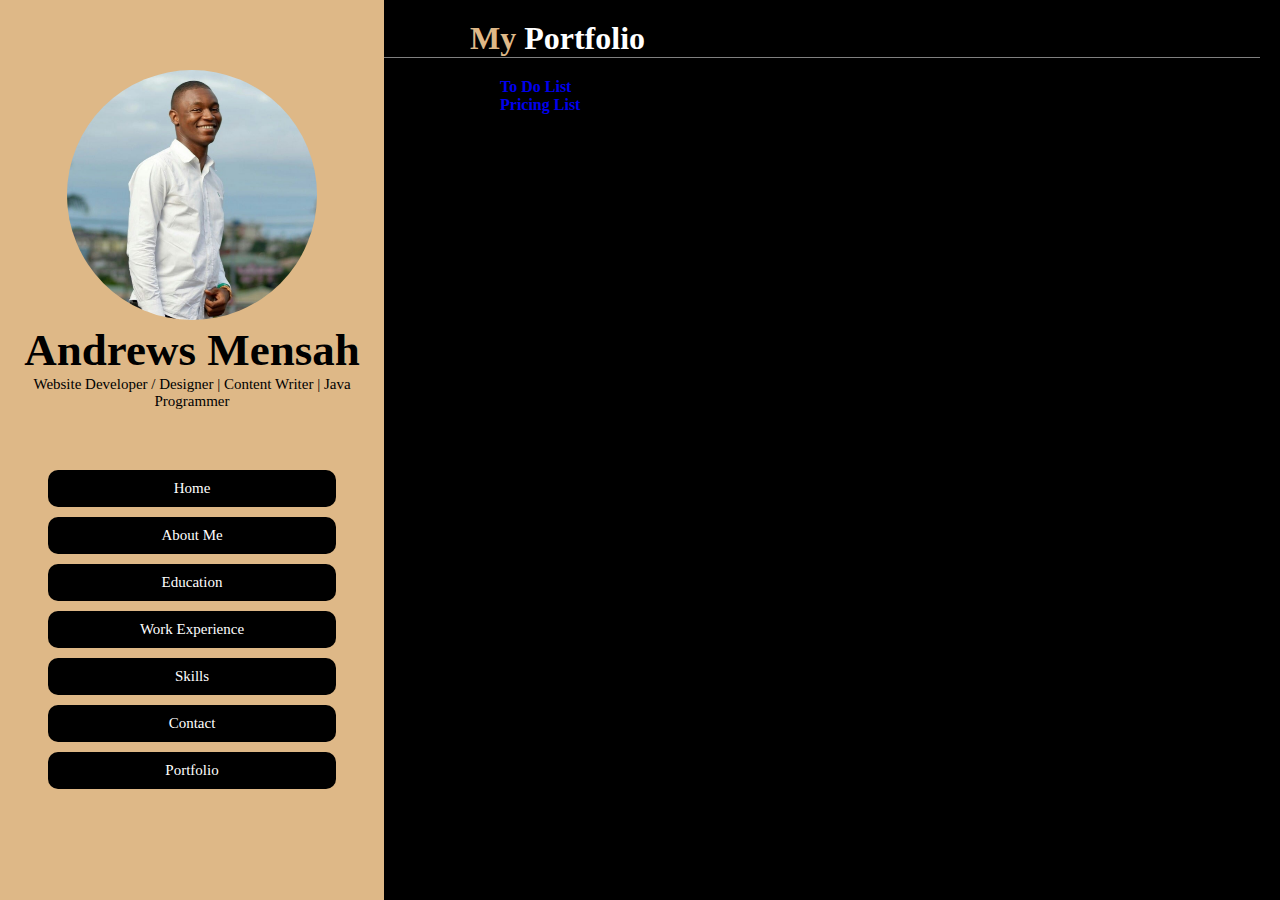
<file: portfolio.html>
<!DOCTYPE html>
<html lang="en">
<head>
    <meta charset="UTF-8">
    <meta http-equiv="X-UA-Compatible" content="IE=edge">
    <meta name="viewport" content="width=device-width, initial-scale=1.0">
    <title>Document</title>
    <link rel="stylesheet" href="style.css">
</head>
<body>
    <header>
        <div class="user"> 
            <img src="img/FotoJet.jpg" alt="">
            <h3> Andrews Mensah </h3>
            <p> Website Developer / Designer | Content Writer | Java Programmer </p>

            <a href="https://www.linkedin.com/in/andrews-mensah-994ab5b3/"> <i class="zmdi zmdi-linkedin"></i> </a>
            <a href="https://web.facebook.com/aamensah1/"> <i class="zmdi zmdi-facebook"></i> </i> </a>
            <a href=""> <i class="zmdi zmdi-youtube"></i> </a>
            <a href="https://github.com/Andrews-Mensah"> <i class="zmdi zmdi-github"></i> </a>
            <a href="https://www.instagram.com/andy_ashong/"> <i class="zmdi zmdi-instagram"></i> </a>
            <a href="https://twitter.com/Wofa_Kwesi"> <i class="zmdi zmdi-twitter"></i> </a>

        </div>

        <br>

        <nav class="navbar"> 
            <ul>
                <li> <a href="index.html"> Home </a></li>
                <li> <a href="About Me.html"> About Me </a></li>
                <li> <a href="Education.html"> Education </a></li>
                <li> <a href="Experience.html"> Work Experience </a></li>
                <li> <a href="Skills.html"> Skills </a></li>
                <li> <a href="Contact.html"> Contact </a></li>
                <li> <a href="portfolio.html"> Portfolio </a></li>

            </ul>

        </nav>
    </header>

    <div class="portfolio">
        <h1 class="heading"> <span> My </span> Portfolio </h1>
            <div class="row">
                <div class="info">
                    <a href="https://github.com/Andrews-Mensah/to-do-list"> To Do List </a> <br>
                    <a href="https://github.com/Andrews-Mensah/pricing-list"> Pricing List </a>

                </div>
            </div>
    </div>

    
</body>
</html>
</file>
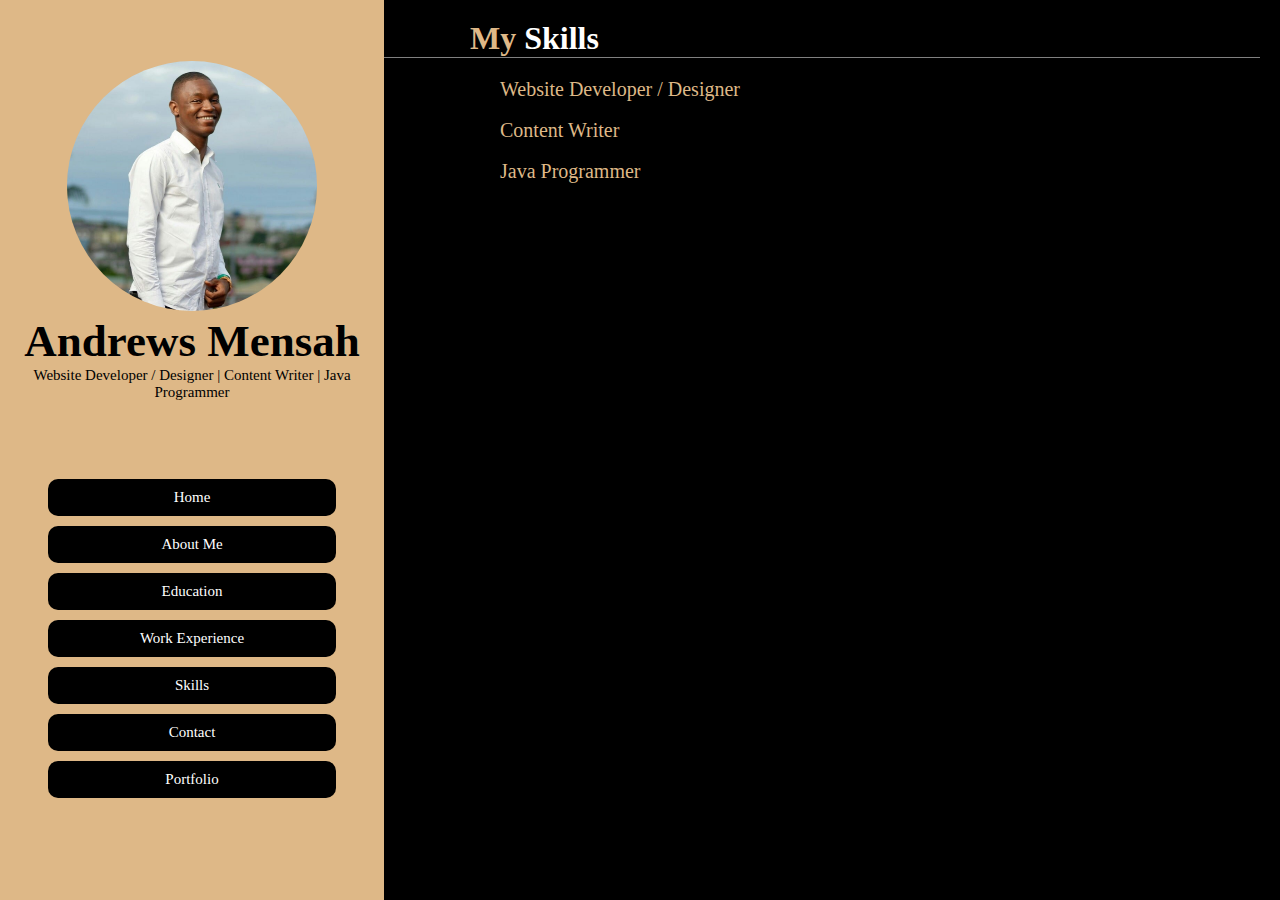
<file: Skills.html>
<!DOCTYPE html>
<html lang="en">
<head>
    <meta charset="UTF-8">
    <meta http-equiv="X-UA-Compatible" content="IE=edge">
    <meta name="viewport" content="width=device-width, initial-scale=1.0">
    <title>Document</title>
    <link rel="stylesheet" href="style.css">
</head>
<body>
    <header>
        <div class="user"> 
            <img src="img/FotoJet.jpg" alt="">
            <h3> Andrews Mensah </h3>
            <p> Website Developer / Designer | Content Writer | Java Programmer </p> <br>
            <a href=""> <i class="zmdi zmdi-linkedin"></i> </a>
            <a href=""> <i class="zmdi zmdi-facebook"></i> </i> </a>
            <a href=""> <i class="zmdi zmdi-whatsapp"></i> </a>
            <a href=""> <i class="zmdi zmdi-youtube"></i> </a>
            <a href=""> <i class="zmdi zmdi-github"></i> </a>
            <a href=""> <i class="zmdi zmdi-instagram"></i> </a>
            <a href=""> <i class="zmdi zmdi-twitter"></i> </a>

        </div>
        <br>

        <nav class="navbar"> 
            <ul>
                <li> <a href="index.html"> Home </a></li>
                <li> <a href="About Me.html"> About Me </a></li>
                <li> <a href="Education.html"> Education </a></li>
                <li> <a href="Experience.html"> Work Experience </a></li>
                <li> <a href="Skills.html"> Skills </a></li>
                <li> <a href="Contact.html"> Contact </a></li>
                <li> <a href="portfolio.html"> Portfolio </a></li>
            </ul>

        </nav>
    </header>

    <div class="skills">
        <h1 class="heading"> <span> My </span> Skills </h1>
            <div class="row">
                <div class="info">
                    <h3> Website Developer / Designer </h3> <br>
                    <h3> Content Writer </h3> <br>
                    <h3> Java Programmer </h3>
                </div>
            </div>
    </div>

    
    
</body>
</html>
</file>
<file: style.css>
* {
    margin: 0;
    padding: 0;
    box-sizing: border-box;
    text-decoration: none;
    border: none;
    outline: none; 

}

body {
    background-color: black;
    overflow-x: hidden;
    margin: 0;
    padding-left: 250px;
}

iframe {
    padding: 50px;
    position: center;
    display: flex;
}

header {
    position: fixed; 
    left:0; 
    top:0;
    z-index: 1000;
    height: 100%;
    width: 30%;
    background-color:burlywood;
    display: flex;
    align-items: center;
    justify-content: center;
    flex-flow: column;
    text-align: center;
}

section {
    min-height: 100vh;
    padding: 1rem;
    color: white;
   
}

.btn-1 {
    padding: 3px 7px;
    background-color:burlywood;
    color: black;
    cursor: pointer;
    margin-top: 35px;
    font-size: 25px;
    border-radius: 5px;
    font-family: Verdana, Geneva, Tahoma, sans-serif;


}
.btn-2 {
    padding: 3px 7px;
    background-color:burlywood;
    color: black;
    cursor: pointer;
    margin-top: 35px;
    font-size: 25px;
    border-radius: 5px;
    font-family: Verdana, Geneva, Tahoma, sans-serif;
    padding-left: 5px;


}
.heading {
    color: white;
    border-bottom: 1px solid gray;
    margin: 20px;
    padding-left: 200px;

}

.heading span {
    color:burlywood;
    
}

.btn:hover{
    background-color:blanchedalmond;
}

.user p {
    font-size: 15px;
}

img {
    height: 250px;
    width: 250px;
    border-radius: 50%;
}

.user h3{
    font-size: 45px;
}

.home p {
    font-size: 20px;
    color: white;


}

.navbar {
    width: 100%;
}

ul {
    list-style-type: none;
    padding: 2rem 3rem;
}

.navbar a {
    display: block;
    padding: 10px;
    margin: 10px 0;
    font-size: 15px;
    background-color: black;
    border-radius:10px;
    color:white;

}

.user a {
    color: black;
}

a:hover {
    background-color: burlywood;
    color:black;
}

.home {
    justify-content: center;
    flex-flow: column;
    padding: 13rem;
}

.home h1 {
    font-size: 2.5rem;
    color: white;
    

}

.home h3 {
    font-size: 2.5rem;
    color: white;
    

}

.home a {
    background-color:black;


}

.about .row {
    justify-content: center;
    padding-left: 250px;

}

.info {
    position: relative;
    
}

.about .row .info h3 {
    font-size: 20px;
    color:burlywood;
    padding: 0;
    font-weight: normal;

}

.about .row .info h3 span {
    font-size: 20px;
    color: white;
    padding: 0 0.5rem;
    font-weight: normal;

}

.contacts .row {
    justify-content: center;
    padding-left: 250px;
}

.contacts .row .info h3 {
    font-size: 20px;
    color:burlywood;
    padding: 0;
    font-weight: normal;
}

.contacts .row .info h3 span {
    font-size: 20px;
    color: white;
    padding: 0 0.5rem;
    font-weight: normal;
}

.education .row {
    justify-content: center;
    padding-left: 250px;
}

.education .row .info h3 {
    font-size: 20px;
    color:burlywood;
    padding: 0;
    font-weight: normal;
}

.education .row .info h5 {
    font-size: 20px;
    color:burlywood;
    padding: 0;
    font-weight: normal;
}

.education .row .info h3 span {
    font-size: 20px;
    color: white;
    padding: 0 0.5rem;
    font-weight: normal;
}

.experience .row {
    justify-content: center;
    padding-left: 250px;
}

.experience .row .info h3 {
    font-size: 20px;
    color:burlywood;
    padding: 0;
    font-weight: normal;
}

.experience .row .info h5 {
    font-size: 20px;
    color:burlywood;
    padding: 0;
    font-weight: normal;
}

.experience.row .info h3 span {
    font-size: 20px;
    color: white;
    padding: 0 0.5rem;
    font-weight: normal;
}

.skills .row {
    justify-content: center;
    padding-left: 250px;
}

.skills .row .info h3 {
    font-size: 20px;
    color:burlywood;
    padding: 0;
    font-weight: normal;
}

.skills .row .info h5 {
    font-size: 20px;
    color:burlywood;
    padding: 0;
    font-weight: normal;
}

.skills .row .info h3 span {
    font-size: 20px;
    color: white;
    padding: 0 0.5rem;
    font-weight: normal;
}

.portfolio .row {
    justify-content: center;
    padding-left: 250px;
    font-weight: bolder;
    color: burlywood;
}

.portfolio .row .info h3 {
    font-size: 20px;
    color:burlywood;
    padding: 0;
    font-weight: normal;
}

.portfolio .row .info h5 {
    font-size: 20px;
    color:burlywood;
    padding: 0;
    font-weight: normal;
}

.portofolio .row .info h3 span {
    font-size: 20px;
    color: white;
    padding: 0 0.5rem;
    font-weight: normal;
}

.portofolio a {
    font-size: 40px;
    color:burlywood;
    padding: 0 0.5rem;
}
</file>
